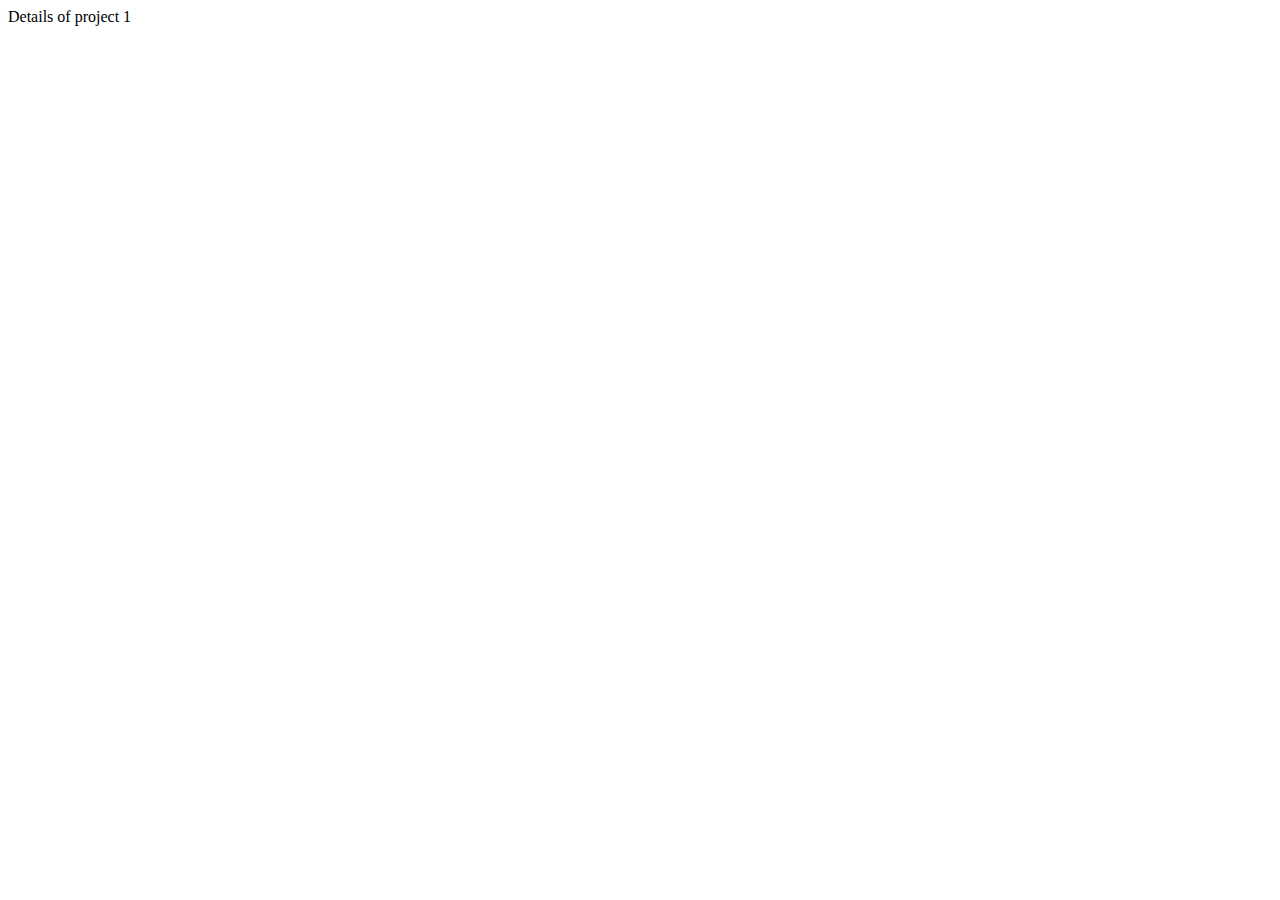
<file: project1.html>
<!DOCTYPE html>
<html lang="en">
<head>
    <meta charset="UTF-8">
    <meta name="viewport" content="width=device-width, initial-scale=1.0">
    <title>Document</title>
</head>
<body>
    Details of project 1
</body>
</html>
</file>
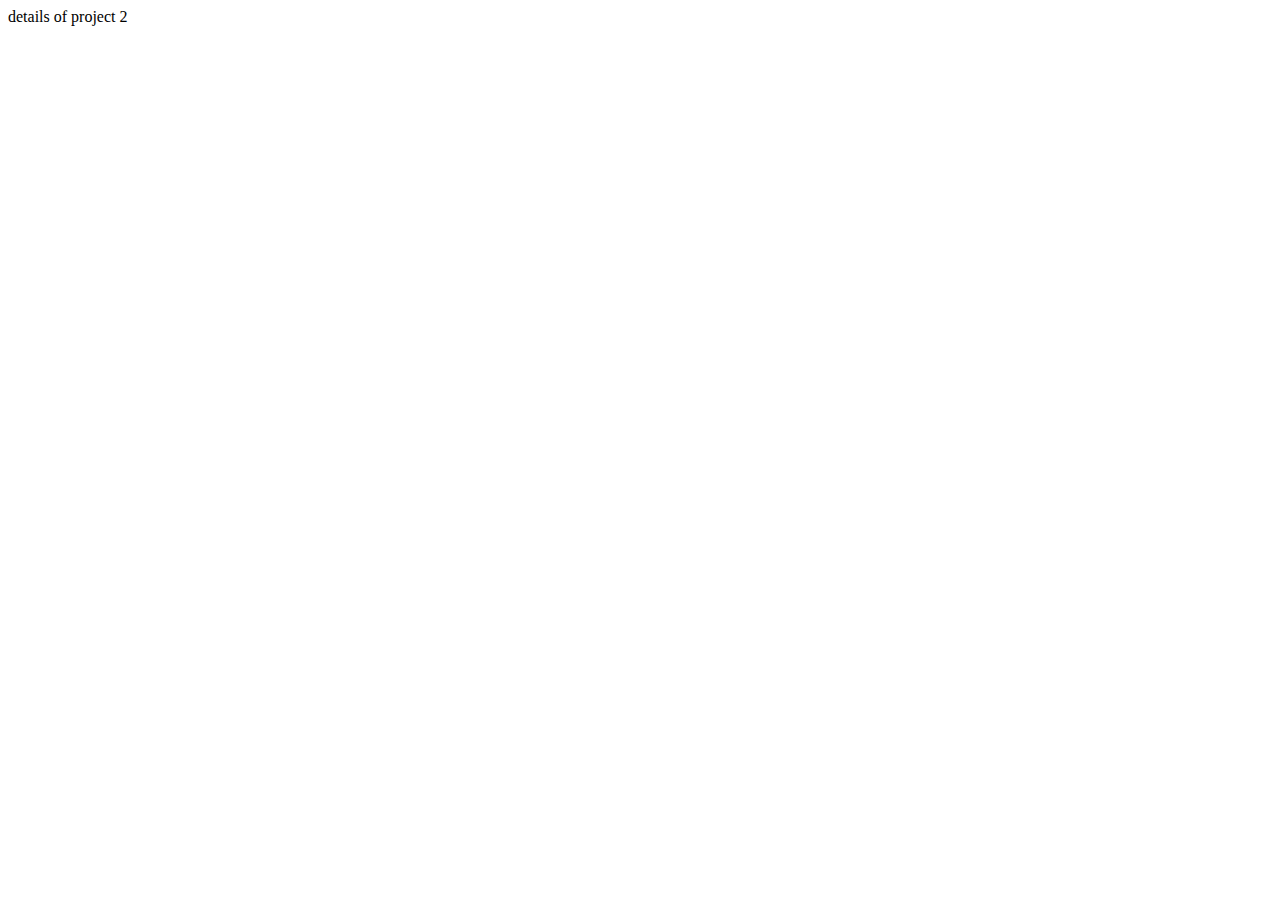
<file: project2.html>
<!DOCTYPE html>
<html lang="en">
<head>
    <meta charset="UTF-8">
    <meta name="viewport" content="width=device-width, initial-scale=1.0">
    <title>Document</title>
</head>
<body>
    details of project 2
</body>
</html>
</file>
